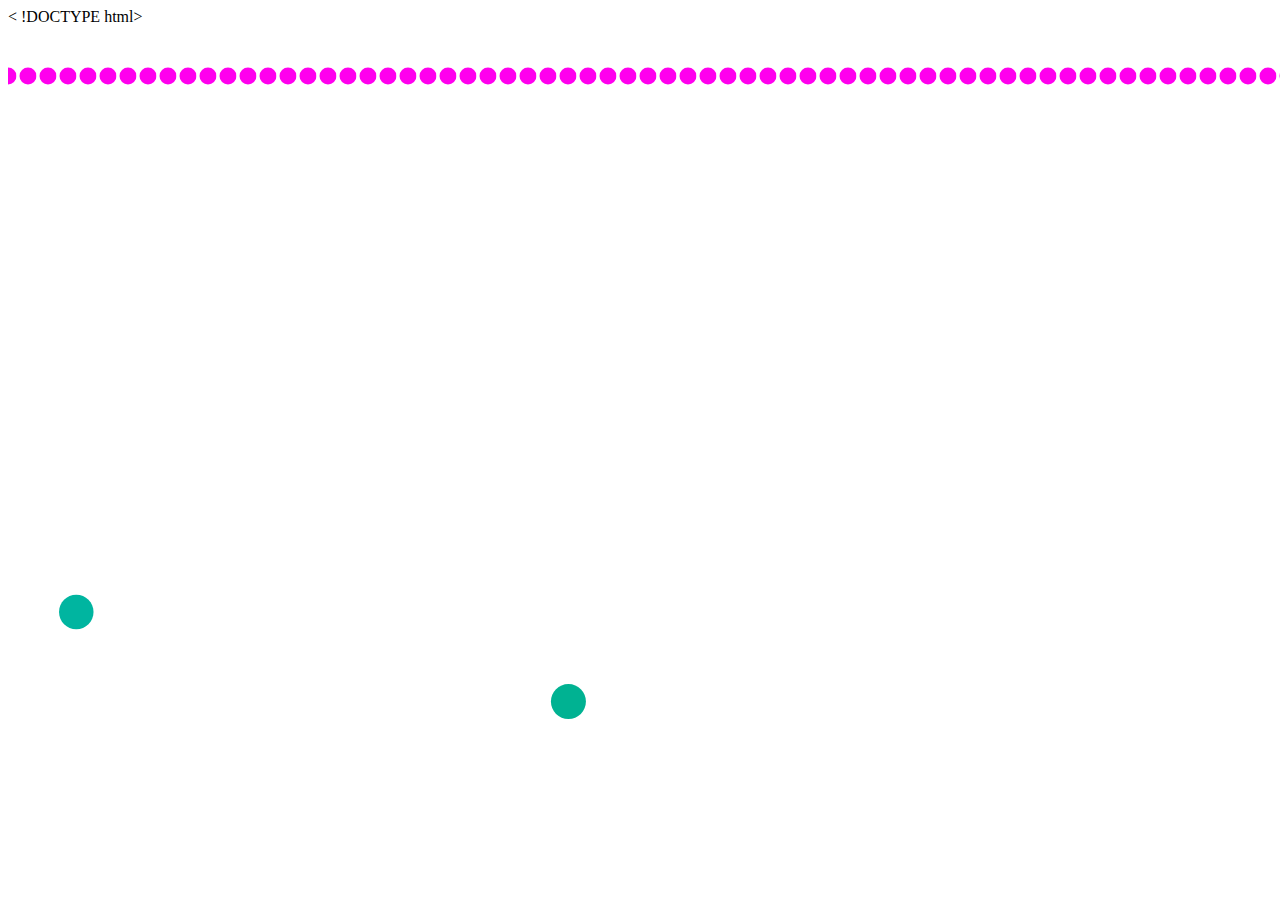
<file: p5/studentsY/index.html>
< !DOCTYPE html>
<html>
	<head>
	<script type="text/javascript" src="yFruitNinja.js"></script>
	<script type="text/javascript" src="yBlade.js"></script>
    <script type="text/javascript" src="yFruit.js"></script>


	<script type="text/javascript" src="./library/p5.js"></script>


	<head>

	<style type="text/css">
		
		body{
			background-image: url('https://cdn2.unrealengine.com/Fortnite%2Fbattle-royale%2Fseason7BR-1924x999-5316d15a2c4d175d82496d6b31ae4f98be8b0faa.jpg');
			background-repeat: no-repeat;
		}
	</style>
</html>
</file>
